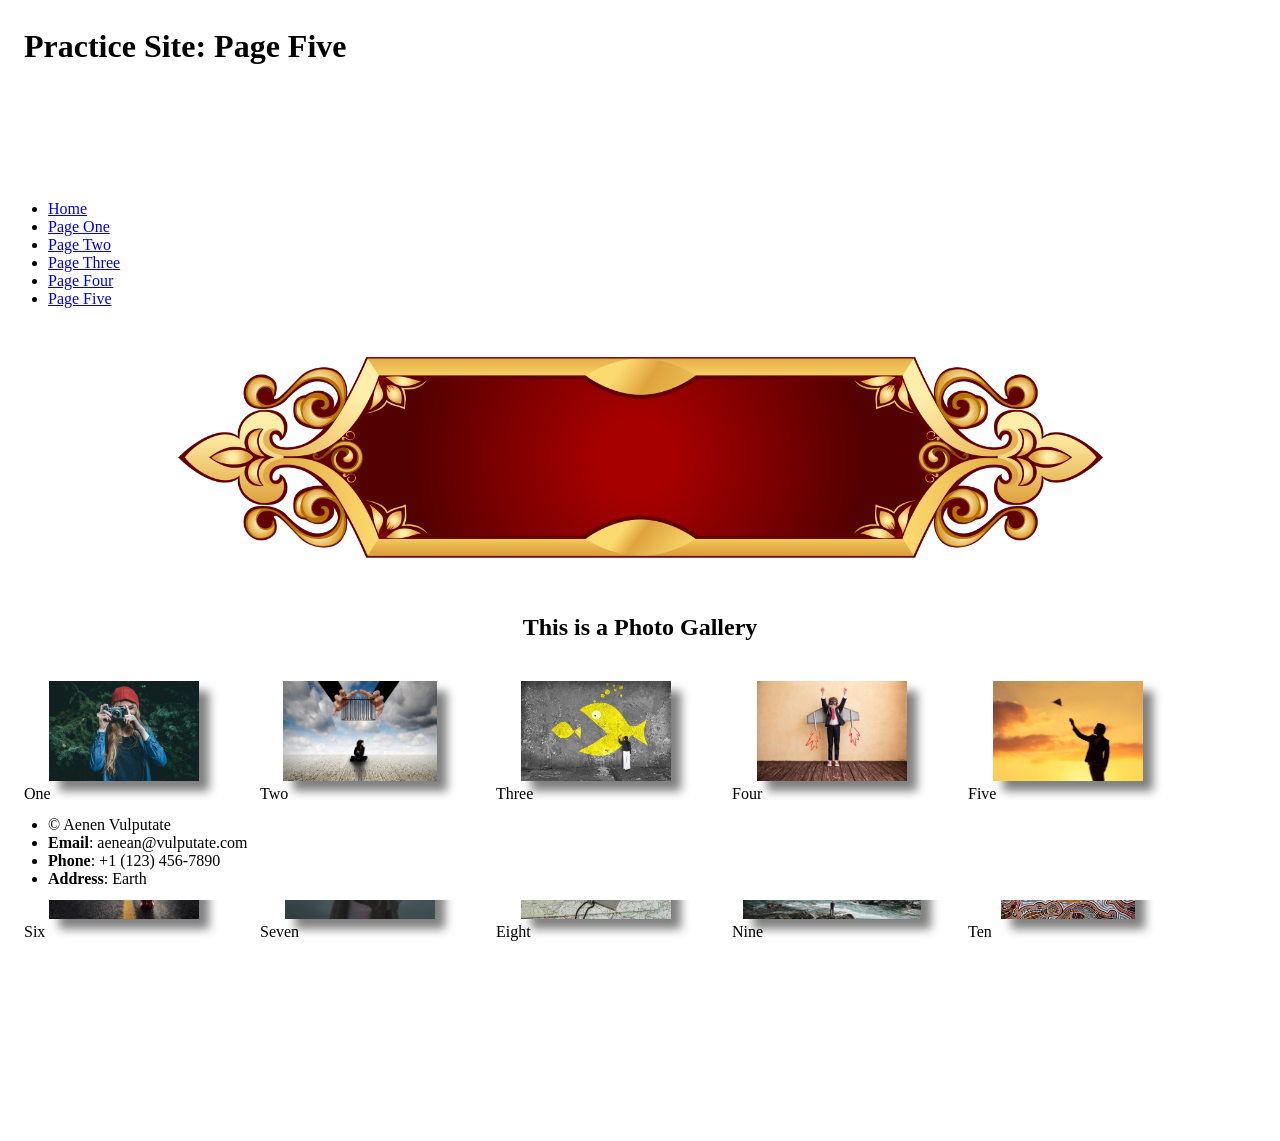
<file: five.html>
<!DOCTYPE HTML>
<html>
	<head>
		<title> Page Five </title>
		<meta charset="utf-8">
		<link rel="stylesheet" href="main.css">
	</head>
	<body>
		<header class="title">
			<h1> Practice Site: Page Five </h1>
		</header>
		<div id="wrapper">
			<aside>
				<nav>
					<ul>
						<li> <a href="index.html"> Home </a></li>
						<li> <a href="one.html"> Page One </a></li>
						<li> <a href="two.html"> Page Two </a></li>
						<li> <a href="three.html"> Page Three </a></li>
						<li> <a href="four.html"> Page Four </a></li>
						<li> <a href="five.html"> Page Five </a></li>
					</ul>
				</nav>
			</aside>
			<section>
				<header>
					<figure>
						<img class="banner" src="banner3.png">
					</figure>
					<h2> This is a Photo Gallery </h2>
				</header>
				<section class="box">
				<figure class="gallery">
					<a href="#"><img src="1.jpg"></a>
					<figcaption> One </figcaption>
				</figure>
				<figure class="gallery">
					<a href="#"><img src="2.jpg"></a>
					<figcaption> Two </figcaption>
				</figure>
				<figure class="gallery">
					<a href="#"><img src="3.jpg"></a>
					<figcaption> Three </figcaption>
				</figure>
				<figure class="gallery">
					<a href="#"><img src="4.jpg"></a>
					<figcaption> Four </figcaption>
				</figure>
				<figure class="gallery">
					<a href="#"><img src="5.jpg"></a>
					<figcaption> Five </figcaption>
				</figure>
				<figure class="gallery">
					<a href="#"><img src="6.jpg"></a>
					<figcaption> Six </figcaption>
				</figure>
				<figure class="gallery">
					<a href="#"><img src="7.jpg"></a>
					<figcaption> Seven </figcaption>
				</figure>
				<figure class="gallery">
					<a href="#"><img src="8.jpg"></a>
					<figcaption> Eight </figcaption>
				</figure>
				<figure class="gallery">
					<a href="#"><img src="9.jpg"></a>
					<figcaption> Nine </figcaption>
				</figure>
				<figure class="gallery">
					<a href="#"><img src="10.jpg"></a>
					<figcaption> Ten </figcaption>
				</figure>
				</section>
			</section>
		<footer>
			<ul>
				<li> &copy; Aenen Vulputate </li>
				<li><b>Email</b>: aenean@vulputate.com</li>
				<li><b>Phone</b>: +1 (123) 456-7890 </li>
				<li><b>Address</b>: Earth </li>
		</footer>
	</body>
</html>
</file>
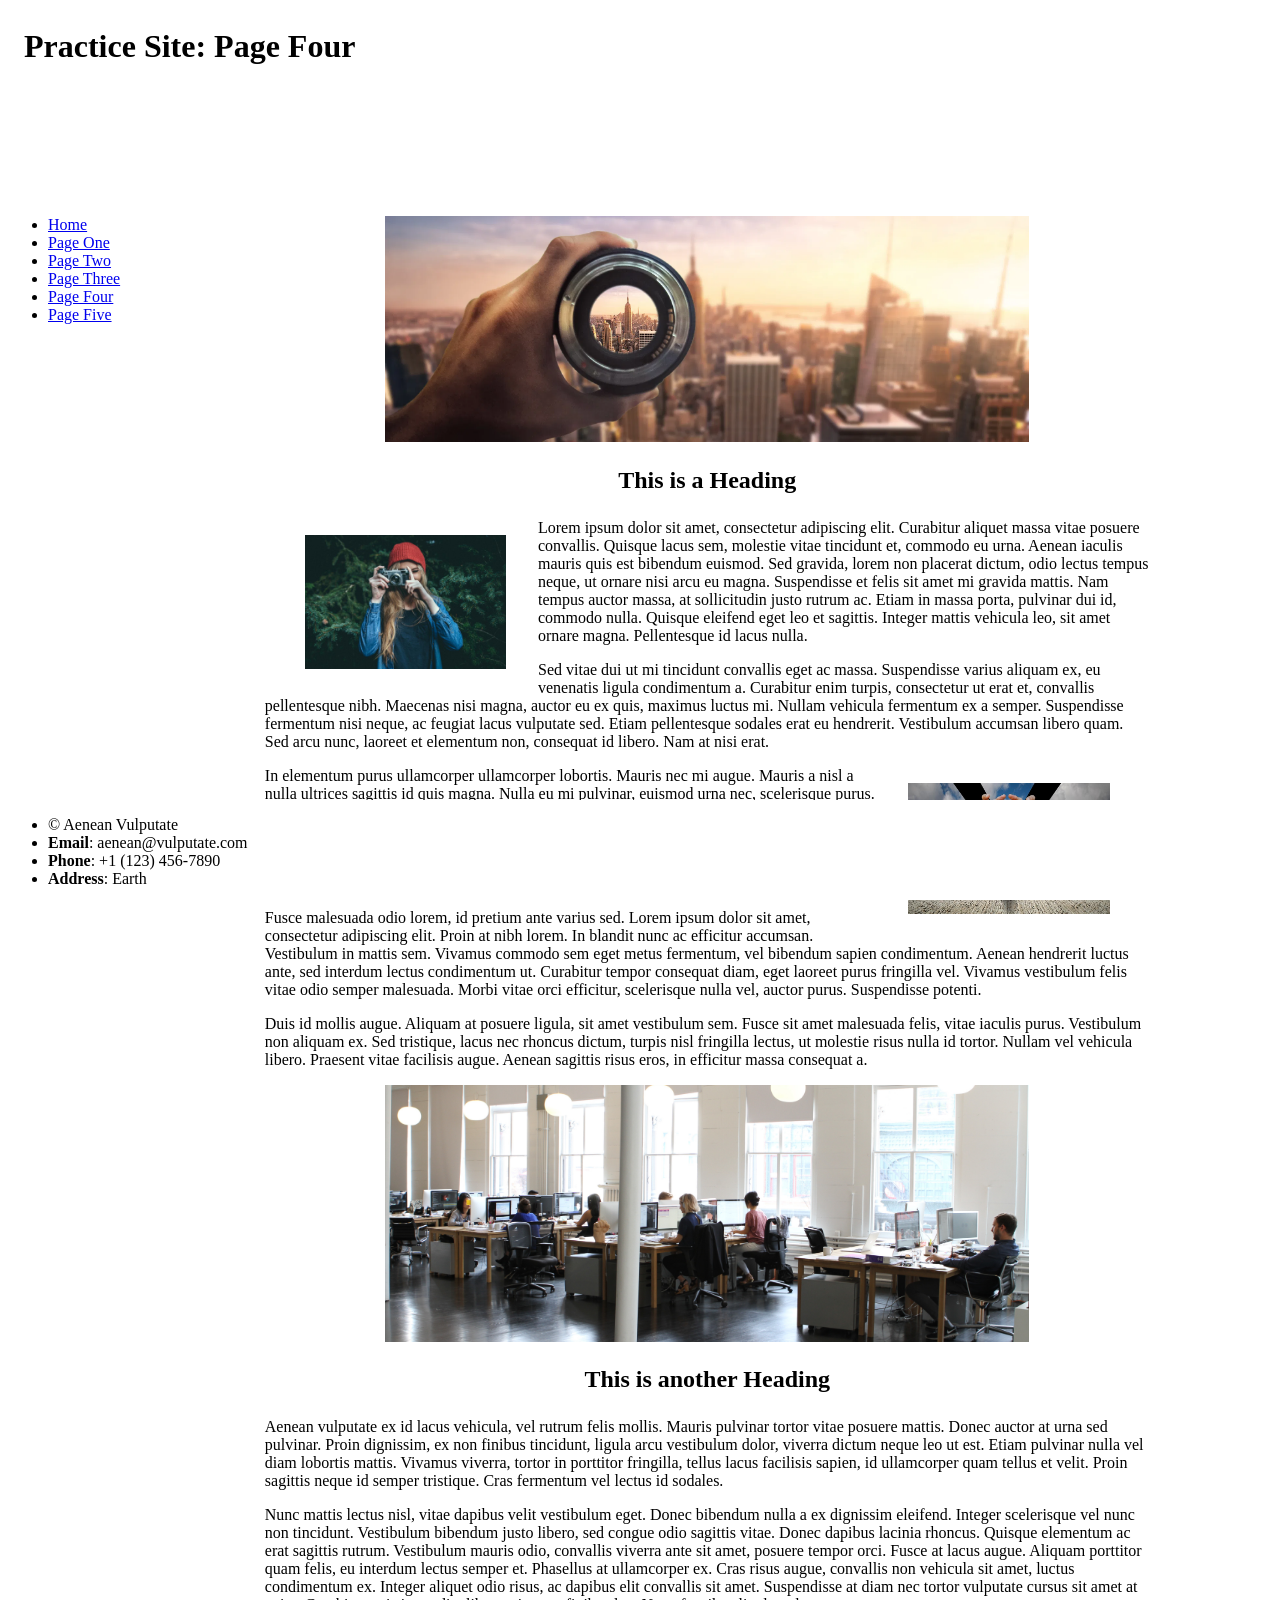
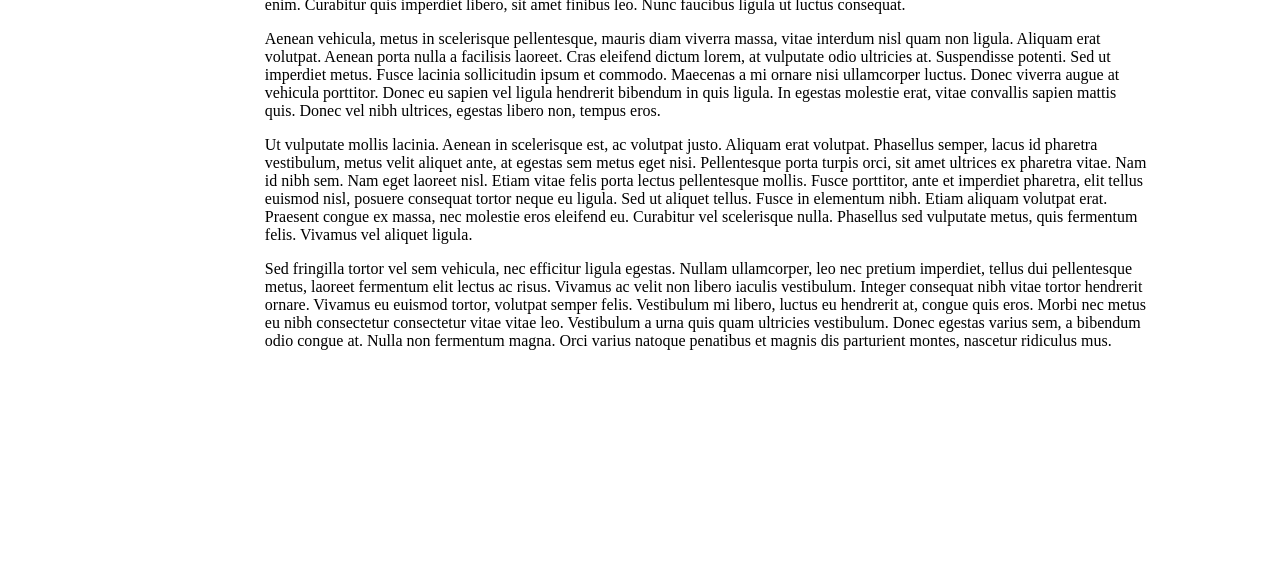
<file: four.html>
<!DOCTYPE HTML>
<html>
	<head>
		<title> Page Four </title>
		<meta charset="utf-8">
		<link rel="stylesheet" href="main.css">
	</head>
	<body>
		<header class="title">
			<h1> Practice Site: Page Four </h1>
		</header>
		<div id="wrapper">
			<aside class="four">
				<nav>
					<ul>
						<li> <a href="index.html"> Home </a></li>
						<li> <a href="one.html"> Page One </a></li>
						<li> <a href="two.html"> Page Two </a></li>
						<li> <a href="three.html"> Page Three </a></li>
						<li> <a href="four.html"> Page Four </a></li>
						<li> <a href="five.html"> Page Five </a></li>
					</ul>
				</nav>
			</aside>
			<div class="articles4">
			<article>
				<header>
					<figure>
						<img class="banner" src="banner.jpg">
					</figure>
					<h2> This is a Heading </h2>
				</header>
				<section>
					<figure>
						<img class="left4" src="1.jpg">
					</figure>
					<p>Lorem ipsum dolor sit amet, consectetur adipiscing elit. Curabitur aliquet massa vitae posuere convallis. Quisque lacus sem, molestie vitae tincidunt et, commodo eu urna. Aenean iaculis mauris quis est bibendum euismod. Sed gravida, lorem non placerat dictum, odio lectus tempus neque, ut ornare nisi arcu eu magna. Suspendisse et felis sit amet mi gravida mattis. Nam tempus auctor massa, at sollicitudin justo rutrum ac. Etiam in massa porta, pulvinar dui id, commodo nulla. Quisque eleifend eget leo et sagittis. Integer mattis vehicula leo, sit amet ornare magna. Pellentesque id lacus nulla.</p>
					<p>Sed vitae dui ut mi tincidunt convallis eget ac massa. Suspendisse varius aliquam ex, eu venenatis ligula condimentum a. Curabitur enim turpis, consectetur ut erat et, convallis pellentesque nibh. Maecenas nisi magna, auctor eu ex quis, maximus luctus mi. Nullam vehicula fermentum ex a semper. Suspendisse fermentum nisi neque, ac feugiat lacus vulputate sed. Etiam pellentesque sodales erat eu hendrerit. Vestibulum accumsan libero quam. Sed arcu nunc, laoreet et elementum non, consequat id libero. Nam at nisi erat.</p>
					<figure>
						<img class="right4" src="2.jpg">
					</figure>
					<p>In elementum purus ullamcorper ullamcorper lobortis. Mauris nec mi augue. Mauris a nisl a nulla ultrices sagittis id quis magna. Nulla eu mi pulvinar, euismod urna nec, scelerisque purus. Mauris id dolor tortor. Aliquam at rutrum lorem. Donec a semper nulla. Maecenas sollicitudin posuere dolor a fermentum. Suspendisse vel placerat justo. Phasellus iaculis mollis erat eu auctor. Vivamus ullamcorper ut orci eu semper. Suspendisse tincidunt ipsum ac turpis sodales pulvinar ac in risus. Cras varius leo at metus bibendum, id posuere metus condimentum. Aenean quis lacinia neque.</p>
					<p>Fusce malesuada odio lorem, id pretium ante varius sed. Lorem ipsum dolor sit amet, consectetur adipiscing elit. Proin at nibh lorem. In blandit nunc ac efficitur accumsan. Vestibulum in mattis sem. Vivamus commodo sem eget metus fermentum, vel bibendum sapien condimentum. Aenean hendrerit luctus ante, sed interdum lectus condimentum ut. Curabitur tempor consequat diam, eget laoreet purus fringilla vel. Vivamus vestibulum felis vitae odio semper malesuada. Morbi vitae orci efficitur, scelerisque nulla vel, auctor purus. Suspendisse potenti.</p>
					<p>Duis id mollis augue. Aliquam at posuere ligula, sit amet vestibulum sem. Fusce sit amet malesuada felis, vitae iaculis purus. Vestibulum non aliquam ex. Sed tristique, lacus nec rhoncus dictum, turpis nisl fringilla lectus, ut molestie risus nulla id tortor. Nullam vel vehicula libero. Praesent vitae facilisis augue. Aenean sagittis risus eros, in efficitur massa consequat a.</p>
				</section>
			</article>
			<article>
				<header>
					<figure>
						<img class="banner" src="banner2.jpg">
					</figure>
					<h2> This is another Heading </h2>
				</header>
				<p>Aenean vulputate ex id lacus vehicula, vel rutrum felis mollis. Mauris pulvinar tortor vitae posuere mattis. Donec auctor at urna sed pulvinar. Proin dignissim, ex non finibus tincidunt, ligula arcu vestibulum dolor, viverra dictum neque leo ut est. Etiam pulvinar nulla vel diam lobortis mattis. Vivamus viverra, tortor in porttitor fringilla, tellus lacus facilisis sapien, id ullamcorper quam tellus et velit. Proin sagittis neque id semper tristique. Cras fermentum vel lectus id sodales.</p>
				<p>Nunc mattis lectus nisl, vitae dapibus velit vestibulum eget. Donec bibendum nulla a ex dignissim eleifend. Integer scelerisque vel nunc non tincidunt. Vestibulum bibendum justo libero, sed congue odio sagittis vitae. Donec dapibus lacinia rhoncus. Quisque elementum ac erat sagittis rutrum. Vestibulum mauris odio, convallis viverra ante sit amet, posuere tempor orci. Fusce at lacus augue. Aliquam porttitor quam felis, eu interdum lectus semper et. Phasellus at ullamcorper ex. Cras risus augue, convallis non vehicula sit amet, luctus condimentum ex. Integer aliquet odio risus, ac dapibus elit convallis sit amet. Suspendisse at diam nec tortor vulputate cursus sit amet at enim. Curabitur quis imperdiet libero, sit amet finibus leo. Nunc faucibus ligula ut luctus consequat.</p>
				<p>Aenean vehicula, metus in scelerisque pellentesque, mauris diam viverra massa, vitae interdum nisl quam non ligula. Aliquam erat volutpat. Aenean porta nulla a facilisis laoreet. Cras eleifend dictum lorem, at vulputate odio ultricies at. Suspendisse potenti. Sed ut imperdiet metus. Fusce lacinia sollicitudin ipsum et commodo. Maecenas a mi ornare nisi ullamcorper luctus. Donec viverra augue at vehicula porttitor. Donec eu sapien vel ligula hendrerit bibendum in quis ligula. In egestas molestie erat, vitae convallis sapien mattis quis. Donec vel nibh ultrices, egestas libero non, tempus eros.</p>
				<p>Ut vulputate mollis lacinia. Aenean in scelerisque est, ac volutpat justo. Aliquam erat volutpat. Phasellus semper, lacus id pharetra vestibulum, metus velit aliquet ante, at egestas sem metus eget nisi. Pellentesque porta turpis orci, sit amet ultrices ex pharetra vitae. Nam id nibh sem. Nam eget laoreet nisl. Etiam vitae felis porta lectus pellentesque mollis. Fusce porttitor, ante et imperdiet pharetra, elit tellus euismod nisl, posuere consequat tortor neque eu ligula. Sed ut aliquet tellus. Fusce in elementum nibh. Etiam aliquam volutpat erat. Praesent congue ex massa, nec molestie eros eleifend eu. Curabitur vel scelerisque nulla. Phasellus sed vulputate metus, quis fermentum felis. Vivamus vel aliquet ligula.</p>
				<p>Sed fringilla tortor vel sem vehicula, nec efficitur ligula egestas. Nullam ullamcorper, leo nec pretium imperdiet, tellus dui pellentesque metus, laoreet fermentum elit lectus ac risus. Vivamus ac velit non libero iaculis vestibulum. Integer consequat nibh vitae tortor hendrerit ornare. Vivamus eu euismod tortor, volutpat semper felis. Vestibulum mi libero, luctus eu hendrerit at, congue quis eros. Morbi nec metus eu nibh consectetur consectetur vitae vitae leo. Vestibulum a urna quis quam ultricies vestibulum. Donec egestas varius sem, a bibendum odio congue at. Nulla non fermentum magna. Orci varius natoque penatibus et magnis dis parturient montes, nascetur ridiculus mus.</p>
			</article>
			</div>
		</div>
		<footer>
			<ul>
				<li> &copy; Aenean Vulputate </li>
				<li><b>Email</b>: aenean@vulputate.com</li>
				<li><b>Phone</b>: +1 (123) 456-7890 </li>
				<li><b>Address</b>: Earth </li>
		</footer>
	</body>
</html>
</file>
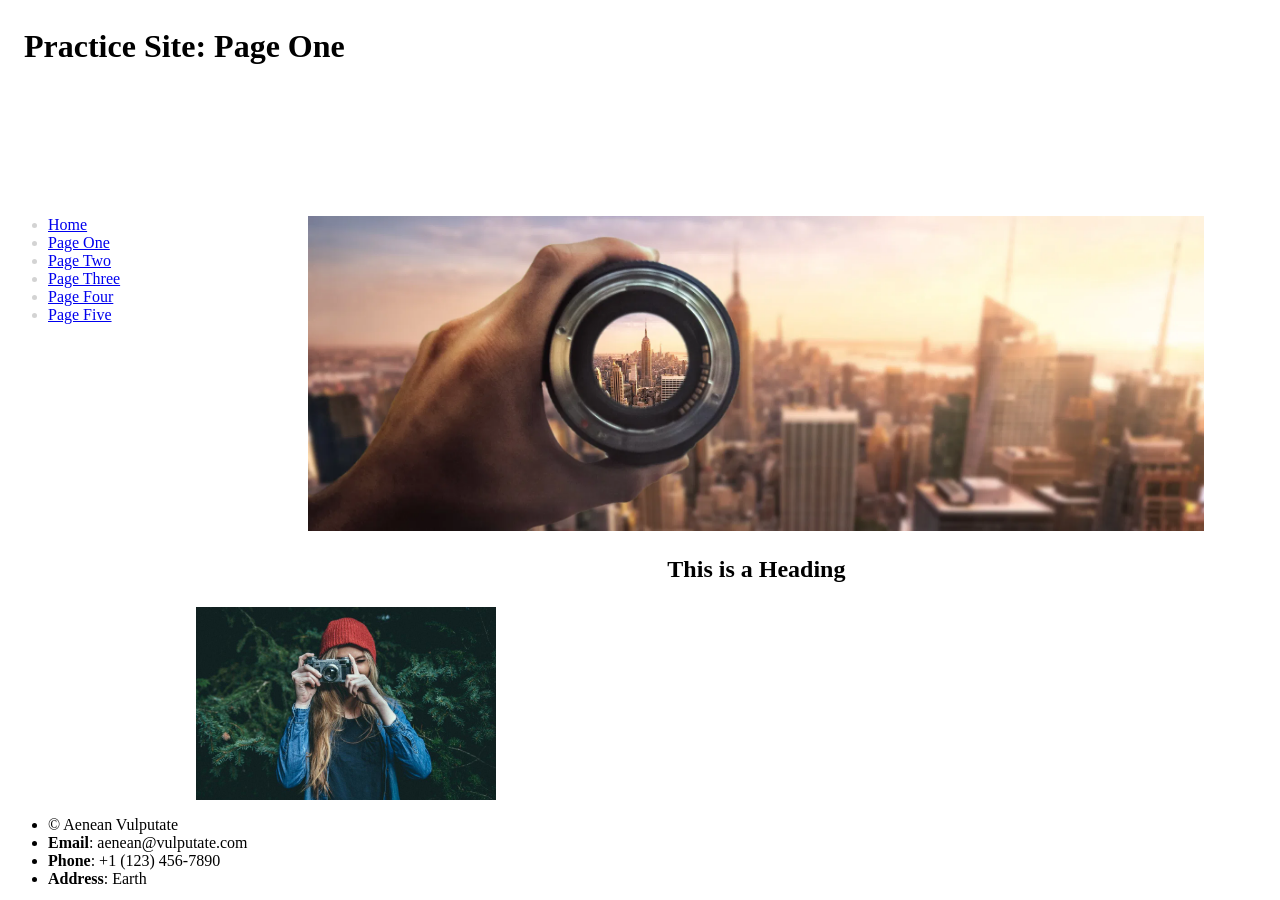
<file: one.html>
<!DOCTYPE HTML>
<html>
	<head>
		<title> Page One </title>
		<meta charset="utf-8">
		<link rel="stylesheet" href="main.css">
	</head>
	<body>
		<header class="title">
			<h1> Practice Site: Page One </h1>
		</header>
		<div id="wrapper">
			<aside class="one">
				<nav>
					<ul>
						<li> <a href="index.html"> Home </a></li>
						<li> <a href="one.html"> Page One </a></li>
						<li> <a href="two.html"> Page Two </a></li>
						<li> <a href="three.html"> Page Three </a></li>
						<li> <a href="four.html"> Page Four </a></li>
						<li> <a href="five.html"> Page Five </a></li>
					</ul>
				</nav>
			</aside>
			<div class="articles1">
			<article>
				<header>
					<figure>
						<img class="banner" src="banner.jpg">
					</figure>
					<h2> This is a Heading </h2>
				</header>
				<section>
					<figure>
						<img class="body1" src="1.jpg">
					</figure>
					<p>Lorem ipsum dolor sit amet, consectetur adipiscing elit. Curabitur aliquet massa vitae posuere convallis. Quisque lacus sem, molestie vitae tincidunt et, commodo eu urna. Aenean iaculis mauris quis est bibendum euismod. Sed gravida, lorem non placerat dictum, odio lectus tempus neque, ut ornare nisi arcu eu magna. Suspendisse et felis sit amet mi gravida mattis. Nam tempus auctor massa, at sollicitudin justo rutrum ac. Etiam in massa porta, pulvinar dui id, commodo nulla. Quisque eleifend eget leo et sagittis. Integer mattis vehicula leo, sit amet ornare magna. Pellentesque id lacus nulla.</p>
					<p>Sed vitae dui ut mi tincidunt convallis eget ac massa. Suspendisse varius aliquam ex, eu venenatis ligula condimentum a. Curabitur enim turpis, consectetur ut erat et, convallis pellentesque nibh. Maecenas nisi magna, auctor eu ex quis, maximus luctus mi. Nullam vehicula fermentum ex a semper. Suspendisse fermentum nisi neque, ac feugiat lacus vulputate sed. Etiam pellentesque sodales erat eu hendrerit. Vestibulum accumsan libero quam. Sed arcu nunc, laoreet et elementum non, consequat id libero. Nam at nisi erat.</p>
					<figure>
						<img class="body1" src="2.jpg">
					</figure>
					<p>In elementum purus ullamcorper ullamcorper lobortis. Mauris nec mi augue. Mauris a nisl a nulla ultrices sagittis id quis magna. Nulla eu mi pulvinar, euismod urna nec, scelerisque purus. Mauris id dolor tortor. Aliquam at rutrum lorem. Donec a semper nulla. Maecenas sollicitudin posuere dolor a fermentum. Suspendisse vel placerat justo. Phasellus iaculis mollis erat eu auctor. Vivamus ullamcorper ut orci eu semper. Suspendisse tincidunt ipsum ac turpis sodales pulvinar ac in risus. Cras varius leo at metus bibendum, id posuere metus condimentum. Aenean quis lacinia neque.</p>
					<p>Fusce malesuada odio lorem, id pretium ante varius sed. Lorem ipsum dolor sit amet, consectetur adipiscing elit. Proin at nibh lorem. In blandit nunc ac efficitur accumsan. Vestibulum in mattis sem. Vivamus commodo sem eget metus fermentum, vel bibendum sapien condimentum. Aenean hendrerit luctus ante, sed interdum lectus condimentum ut. Curabitur tempor consequat diam, eget laoreet purus fringilla vel. Vivamus vestibulum felis vitae odio semper malesuada. Morbi vitae orci efficitur, scelerisque nulla vel, auctor purus. Suspendisse potenti.</p>
					<p>Duis id mollis augue. Aliquam at posuere ligula, sit amet vestibulum sem. Fusce sit amet malesuada felis, vitae iaculis purus. Vestibulum non aliquam ex. Sed tristique, lacus nec rhoncus dictum, turpis nisl fringilla lectus, ut molestie risus nulla id tortor. Nullam vel vehicula libero. Praesent vitae facilisis augue. Aenean sagittis risus eros, in efficitur massa consequat a.</p>
				</section>
			</article>
			<article>
				<header>
					<figure>
						<img class="banner" src="banner2.jpg">
					</figure>
					<h2> This is another Heading </h2>
				</header>
				<p>Aenean vulputate ex id lacus vehicula, vel rutrum felis mollis. Mauris pulvinar tortor vitae posuere mattis. Donec auctor at urna sed pulvinar. Proin dignissim, ex non finibus tincidunt, ligula arcu vestibulum dolor, viverra dictum neque leo ut est. Etiam pulvinar nulla vel diam lobortis mattis. Vivamus viverra, tortor in porttitor fringilla, tellus lacus facilisis sapien, id ullamcorper quam tellus et velit. Proin sagittis neque id semper tristique. Cras fermentum vel lectus id sodales.</p>
				<p>Nunc mattis lectus nisl, vitae dapibus velit vestibulum eget. Donec bibendum nulla a ex dignissim eleifend. Integer scelerisque vel nunc non tincidunt. Vestibulum bibendum justo libero, sed congue odio sagittis vitae. Donec dapibus lacinia rhoncus. Quisque elementum ac erat sagittis rutrum. Vestibulum mauris odio, convallis viverra ante sit amet, posuere tempor orci. Fusce at lacus augue. Aliquam porttitor quam felis, eu interdum lectus semper et. Phasellus at ullamcorper ex. Cras risus augue, convallis non vehicula sit amet, luctus condimentum ex. Integer aliquet odio risus, ac dapibus elit convallis sit amet. Suspendisse at diam nec tortor vulputate cursus sit amet at enim. Curabitur quis imperdiet libero, sit amet finibus leo. Nunc faucibus ligula ut luctus consequat.</p>
				<p>Aenean vehicula, metus in scelerisque pellentesque, mauris diam viverra massa, vitae interdum nisl quam non ligula. Aliquam erat volutpat. Aenean porta nulla a facilisis laoreet. Cras eleifend dictum lorem, at vulputate odio ultricies at. Suspendisse potenti. Sed ut imperdiet metus. Fusce lacinia sollicitudin ipsum et commodo. Maecenas a mi ornare nisi ullamcorper luctus. Donec viverra augue at vehicula porttitor. Donec eu sapien vel ligula hendrerit bibendum in quis ligula. In egestas molestie erat, vitae convallis sapien mattis quis. Donec vel nibh ultrices, egestas libero non, tempus eros.</p>
				<p>Ut vulputate mollis lacinia. Aenean in scelerisque est, ac volutpat justo. Aliquam erat volutpat. Phasellus semper, lacus id pharetra vestibulum, metus velit aliquet ante, at egestas sem metus eget nisi. Pellentesque porta turpis orci, sit amet ultrices ex pharetra vitae. Nam id nibh sem. Nam eget laoreet nisl. Etiam vitae felis porta lectus pellentesque mollis. Fusce porttitor, ante et imperdiet pharetra, elit tellus euismod nisl, posuere consequat tortor neque eu ligula. Sed ut aliquet tellus. Fusce in elementum nibh. Etiam aliquam volutpat erat. Praesent congue ex massa, nec molestie eros eleifend eu. Curabitur vel scelerisque nulla. Phasellus sed vulputate metus, quis fermentum felis. Vivamus vel aliquet ligula.</p>
				<p>Sed fringilla tortor vel sem vehicula, nec efficitur ligula egestas. Nullam ullamcorper, leo nec pretium imperdiet, tellus dui pellentesque metus, laoreet fermentum elit lectus ac risus. Vivamus ac velit non libero iaculis vestibulum. Integer consequat nibh vitae tortor hendrerit ornare. Vivamus eu euismod tortor, volutpat semper felis. Vestibulum mi libero, luctus eu hendrerit at, congue quis eros. Morbi nec metus eu nibh consectetur consectetur vitae vitae leo. Vestibulum a urna quis quam ultricies vestibulum. Donec egestas varius sem, a bibendum odio congue at. Nulla non fermentum magna. Orci varius natoque penatibus et magnis dis parturient montes, nascetur ridiculus mus.</p>
			</article>
			</div>
		</div>
		<footer>
			<ul>
				<li> &copy; Aenean Vulputate </li>
				<li><b>Email</b>: aenean@vulputate.com</li>
				<li><b>Phone</b>: +1 (123) 456-7890 </li>
				<li><b>Address</b>: Earth </li>
		</footer>
	</body>
</html>
</file>
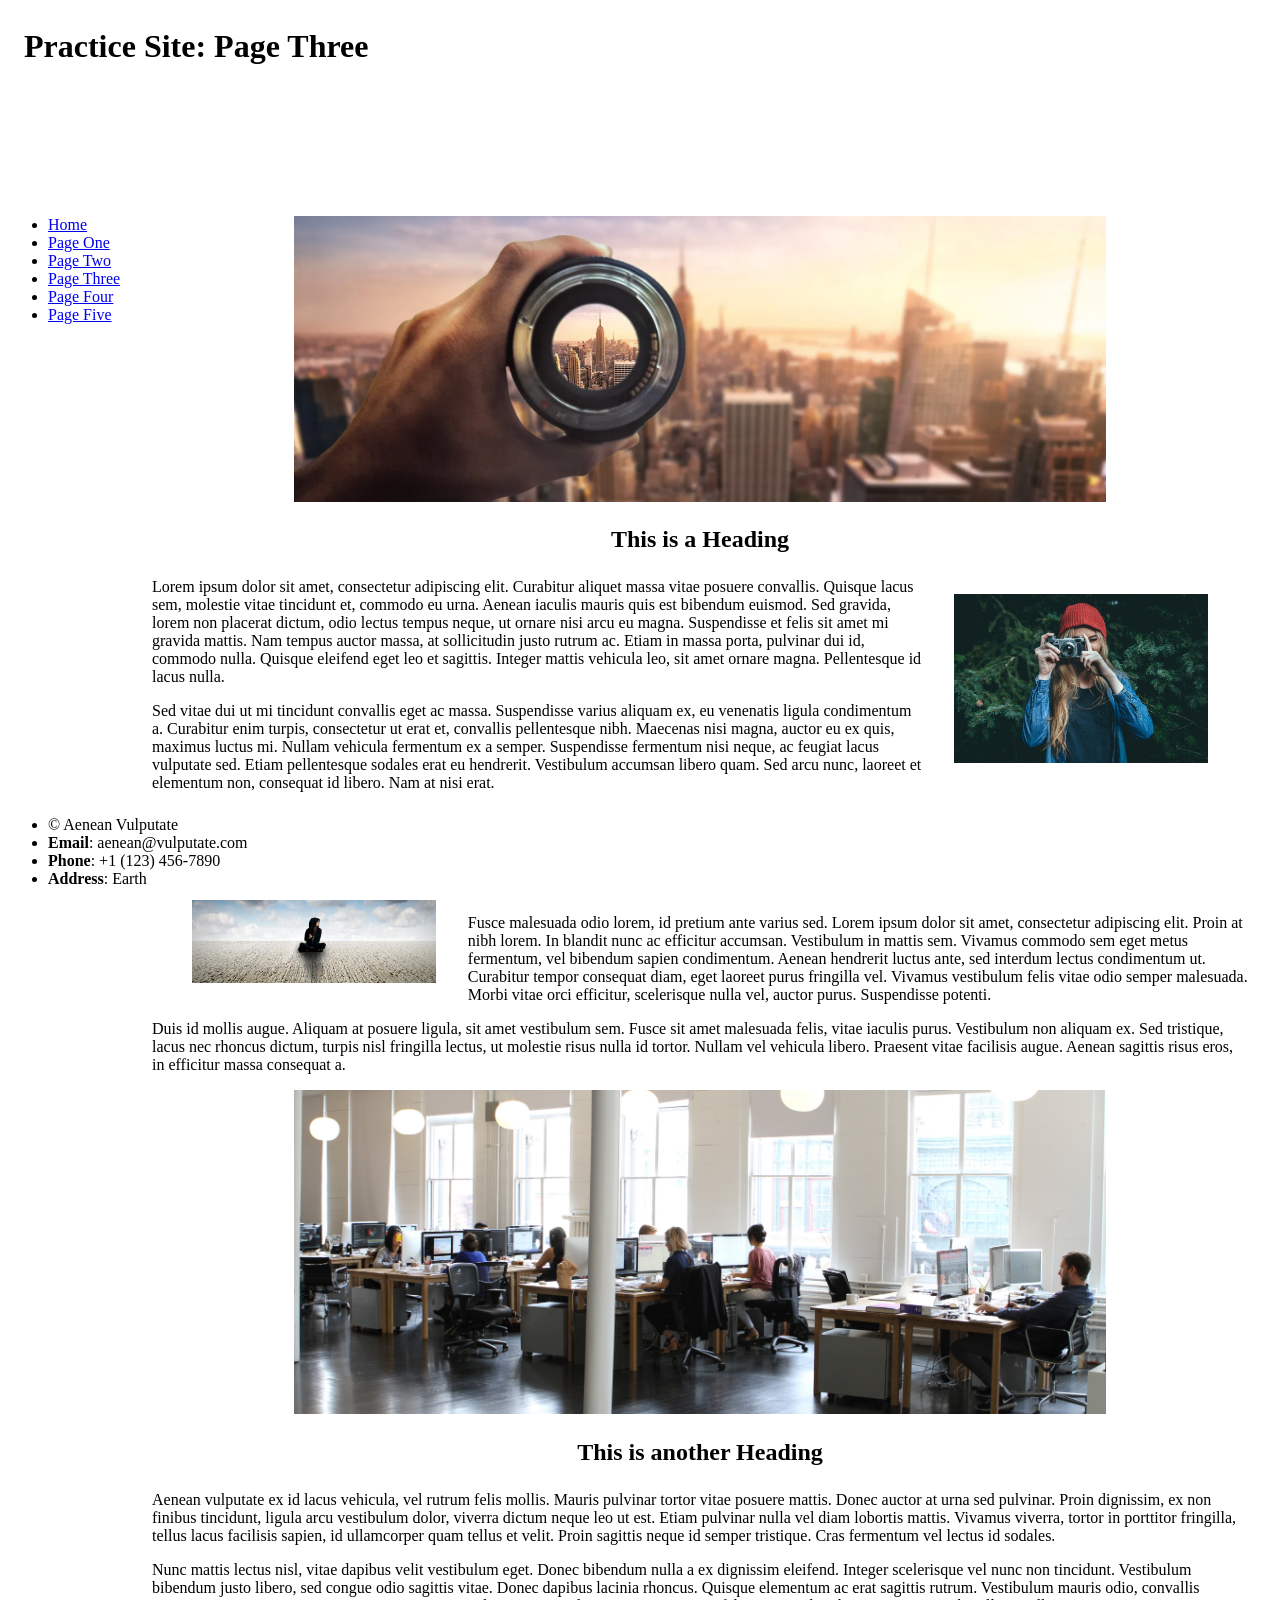
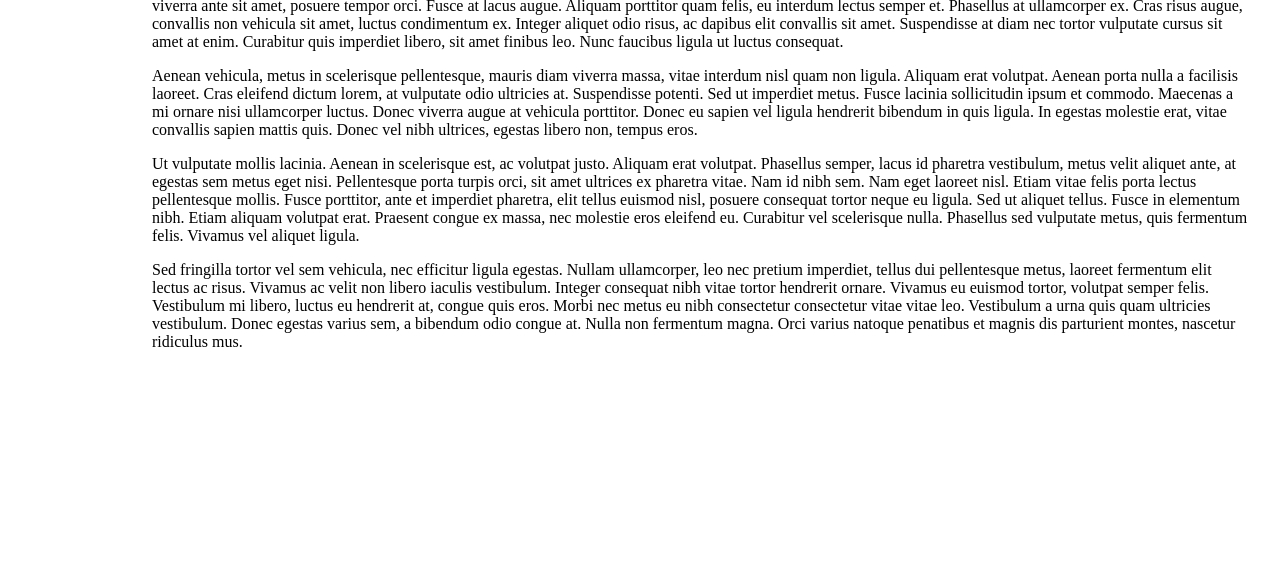
<file: three.html>
<!DOCTYPE HTML>
<html>
	<head>
		<title> Page Three </title>
		<meta charset="utf-8">
		<link rel="stylesheet" href="main.css">
	</head>
	<body>
		<header class="title">
			<h1> Practice Site: Page Three </h1>
		</header>
		<div id="wrapper">
			<aside class="three">
				<nav>
					<ul>
						<li> <a href="index.html"> Home </a></li>
						<li> <a href="one.html"> Page One </a></li>
						<li> <a href="two.html"> Page Two </a></li>
						<li> <a href="three.html"> Page Three </a></li>
						<li> <a href="four.html"> Page Four </a></li>
						<li> <a href="five.html"> Page Five </a></li>
					</ul>
				</nav>
			</aside>
			<div class="articles3">
			<article>
				<header>
					<figure>
						<img class="banner" src="banner.jpg">
					</figure>
					<h2> This is a Heading </h2>
				</header>
				<section>
					<figure>
						<img class="right3" img src="1.jpg">
					</figure>
					<p>Lorem ipsum dolor sit amet, consectetur adipiscing elit. Curabitur aliquet massa vitae posuere convallis. Quisque lacus sem, molestie vitae tincidunt et, commodo eu urna. Aenean iaculis mauris quis est bibendum euismod. Sed gravida, lorem non placerat dictum, odio lectus tempus neque, ut ornare nisi arcu eu magna. Suspendisse et felis sit amet mi gravida mattis. Nam tempus auctor massa, at sollicitudin justo rutrum ac. Etiam in massa porta, pulvinar dui id, commodo nulla. Quisque eleifend eget leo et sagittis. Integer mattis vehicula leo, sit amet ornare magna. Pellentesque id lacus nulla.</p>
					<p>Sed vitae dui ut mi tincidunt convallis eget ac massa. Suspendisse varius aliquam ex, eu venenatis ligula condimentum a. Curabitur enim turpis, consectetur ut erat et, convallis pellentesque nibh. Maecenas nisi magna, auctor eu ex quis, maximus luctus mi. Nullam vehicula fermentum ex a semper. Suspendisse fermentum nisi neque, ac feugiat lacus vulputate sed. Etiam pellentesque sodales erat eu hendrerit. Vestibulum accumsan libero quam. Sed arcu nunc, laoreet et elementum non, consequat id libero. Nam at nisi erat.</p>
					<figure>
						<img class="left3" src="2.jpg">
					</figure>
					<p>In elementum purus ullamcorper ullamcorper lobortis. Mauris nec mi augue. Mauris a nisl a nulla ultrices sagittis id quis magna. Nulla eu mi pulvinar, euismod urna nec, scelerisque purus. Mauris id dolor tortor. Aliquam at rutrum lorem. Donec a semper nulla. Maecenas sollicitudin posuere dolor a fermentum. Suspendisse vel placerat justo. Phasellus iaculis mollis erat eu auctor. Vivamus ullamcorper ut orci eu semper. Suspendisse tincidunt ipsum ac turpis sodales pulvinar ac in risus. Cras varius leo at metus bibendum, id posuere metus condimentum. Aenean quis lacinia neque.</p>
					<p>Fusce malesuada odio lorem, id pretium ante varius sed. Lorem ipsum dolor sit amet, consectetur adipiscing elit. Proin at nibh lorem. In blandit nunc ac efficitur accumsan. Vestibulum in mattis sem. Vivamus commodo sem eget metus fermentum, vel bibendum sapien condimentum. Aenean hendrerit luctus ante, sed interdum lectus condimentum ut. Curabitur tempor consequat diam, eget laoreet purus fringilla vel. Vivamus vestibulum felis vitae odio semper malesuada. Morbi vitae orci efficitur, scelerisque nulla vel, auctor purus. Suspendisse potenti.</p>
					<p>Duis id mollis augue. Aliquam at posuere ligula, sit amet vestibulum sem. Fusce sit amet malesuada felis, vitae iaculis purus. Vestibulum non aliquam ex. Sed tristique, lacus nec rhoncus dictum, turpis nisl fringilla lectus, ut molestie risus nulla id tortor. Nullam vel vehicula libero. Praesent vitae facilisis augue. Aenean sagittis risus eros, in efficitur massa consequat a.</p>
				</section>
			</article>
			<article>
				<header>
					<figure>
						<img class="banner" src="banner2.jpg">
					</figure>
					<h2> This is another Heading </h2>
				</header>
				<p>Aenean vulputate ex id lacus vehicula, vel rutrum felis mollis. Mauris pulvinar tortor vitae posuere mattis. Donec auctor at urna sed pulvinar. Proin dignissim, ex non finibus tincidunt, ligula arcu vestibulum dolor, viverra dictum neque leo ut est. Etiam pulvinar nulla vel diam lobortis mattis. Vivamus viverra, tortor in porttitor fringilla, tellus lacus facilisis sapien, id ullamcorper quam tellus et velit. Proin sagittis neque id semper tristique. Cras fermentum vel lectus id sodales.</p>
				<p>Nunc mattis lectus nisl, vitae dapibus velit vestibulum eget. Donec bibendum nulla a ex dignissim eleifend. Integer scelerisque vel nunc non tincidunt. Vestibulum bibendum justo libero, sed congue odio sagittis vitae. Donec dapibus lacinia rhoncus. Quisque elementum ac erat sagittis rutrum. Vestibulum mauris odio, convallis viverra ante sit amet, posuere tempor orci. Fusce at lacus augue. Aliquam porttitor quam felis, eu interdum lectus semper et. Phasellus at ullamcorper ex. Cras risus augue, convallis non vehicula sit amet, luctus condimentum ex. Integer aliquet odio risus, ac dapibus elit convallis sit amet. Suspendisse at diam nec tortor vulputate cursus sit amet at enim. Curabitur quis imperdiet libero, sit amet finibus leo. Nunc faucibus ligula ut luctus consequat.</p>
				<p>Aenean vehicula, metus in scelerisque pellentesque, mauris diam viverra massa, vitae interdum nisl quam non ligula. Aliquam erat volutpat. Aenean porta nulla a facilisis laoreet. Cras eleifend dictum lorem, at vulputate odio ultricies at. Suspendisse potenti. Sed ut imperdiet metus. Fusce lacinia sollicitudin ipsum et commodo. Maecenas a mi ornare nisi ullamcorper luctus. Donec viverra augue at vehicula porttitor. Donec eu sapien vel ligula hendrerit bibendum in quis ligula. In egestas molestie erat, vitae convallis sapien mattis quis. Donec vel nibh ultrices, egestas libero non, tempus eros.</p>
				<p>Ut vulputate mollis lacinia. Aenean in scelerisque est, ac volutpat justo. Aliquam erat volutpat. Phasellus semper, lacus id pharetra vestibulum, metus velit aliquet ante, at egestas sem metus eget nisi. Pellentesque porta turpis orci, sit amet ultrices ex pharetra vitae. Nam id nibh sem. Nam eget laoreet nisl. Etiam vitae felis porta lectus pellentesque mollis. Fusce porttitor, ante et imperdiet pharetra, elit tellus euismod nisl, posuere consequat tortor neque eu ligula. Sed ut aliquet tellus. Fusce in elementum nibh. Etiam aliquam volutpat erat. Praesent congue ex massa, nec molestie eros eleifend eu. Curabitur vel scelerisque nulla. Phasellus sed vulputate metus, quis fermentum felis. Vivamus vel aliquet ligula.</p>
				<p>Sed fringilla tortor vel sem vehicula, nec efficitur ligula egestas. Nullam ullamcorper, leo nec pretium imperdiet, tellus dui pellentesque metus, laoreet fermentum elit lectus ac risus. Vivamus ac velit non libero iaculis vestibulum. Integer consequat nibh vitae tortor hendrerit ornare. Vivamus eu euismod tortor, volutpat semper felis. Vestibulum mi libero, luctus eu hendrerit at, congue quis eros. Morbi nec metus eu nibh consectetur consectetur vitae vitae leo. Vestibulum a urna quis quam ultricies vestibulum. Donec egestas varius sem, a bibendum odio congue at. Nulla non fermentum magna. Orci varius natoque penatibus et magnis dis parturient montes, nascetur ridiculus mus.</p>
			</article>
			</div>
		</div>
		<footer>
			<ul>
				<li> &copy; Aenean Vulputate </li>
				<li><b>Email</b>: aenean@vulputate.com</li>
				<li><b>Phone</b>: +1 (123) 456-7890 </li>
				<li><b>Address</b>: Earth </li>
		</footer>
	</body>
</html>
</file>
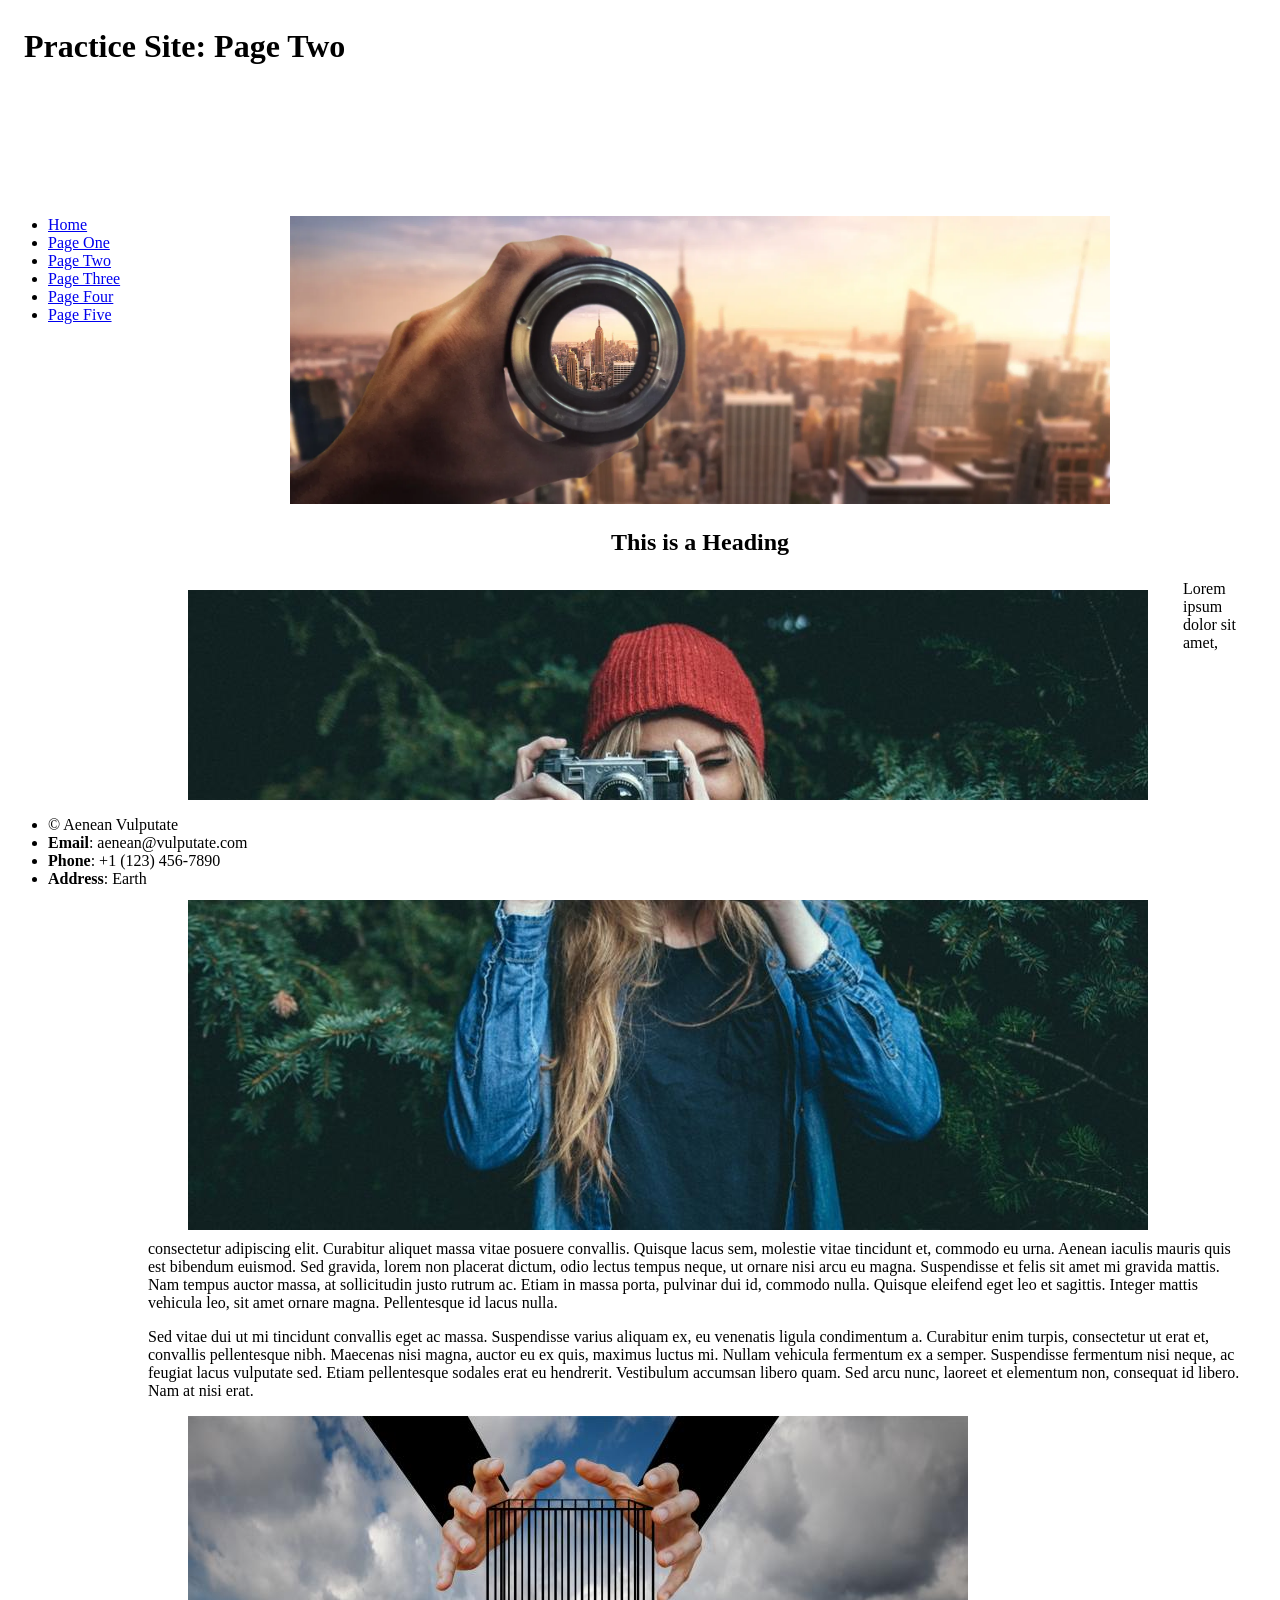
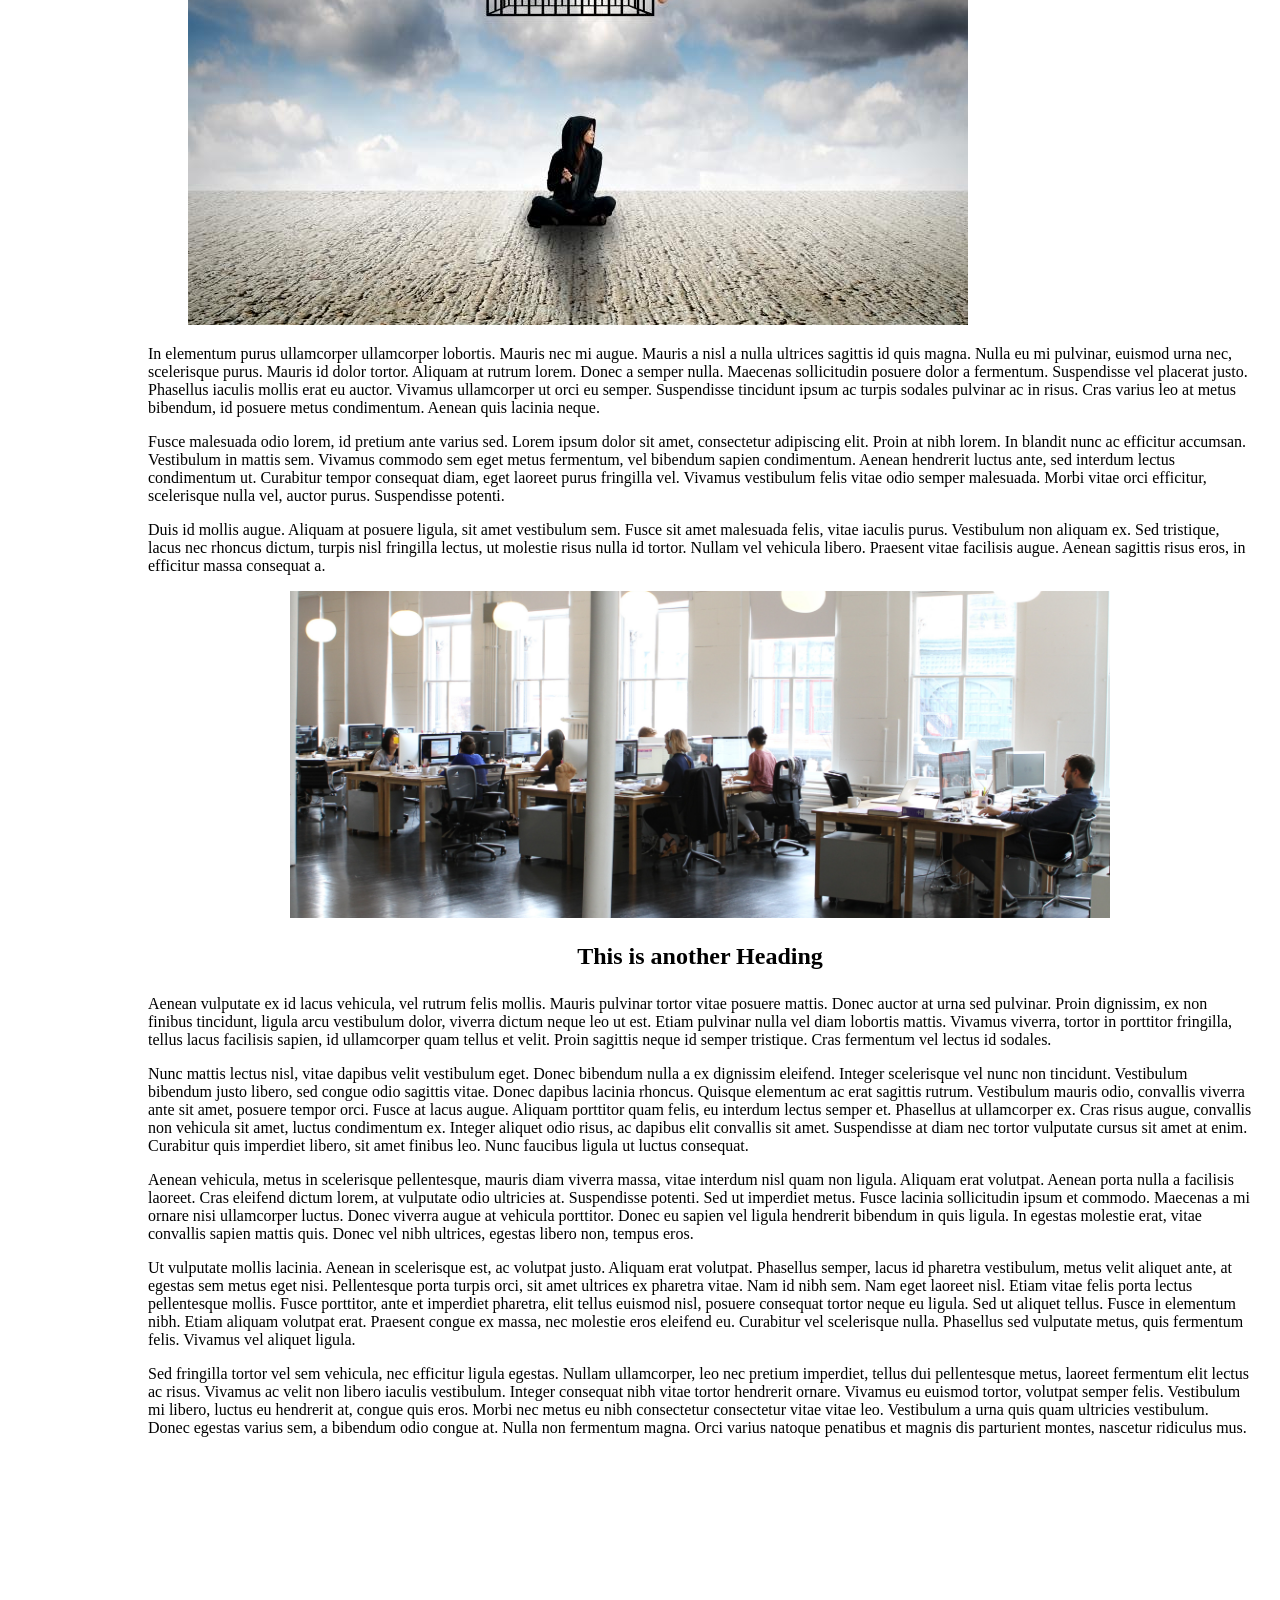
<file: two.html>
<!DOCTYPE HTML>
<html>
	<head>
		<title> Page Two </title>
		<meta charset="utf-8">
		<link rel="stylesheet" href="main.css">
	</head>
	<body>
		<header class="title">
			<h1> Practice Site: Page Two </h1>
		</header>
		<div id="wrapper">
			<aside class="two">
				<nav>
					<ul>
						<li> <a href="index.html"> Home </a></li>
						<li> <a href="one.html"> Page One </a></li>
						<li> <a href="two.html"> Page Two </a></li>
						<li> <a href="three.html"> Page Three </a></li>
						<li> <a href="four.html"> Page Four </a></li>
						<li> <a href="five.html"> Page Five </a></li>
					</ul>
				</nav>
			</aside>
			<div class="articles2">
			<article>
				<header>
					<figure>
						<img class="banner" src="banner.jpg">
					</figure>
					<h2> This is a Heading </h2>
				</header>
				<section>
					<figure>
						<img class="left2" src="1.jpg">
					</figure>
					<p>Lorem ipsum dolor sit amet, consectetur adipiscing elit. Curabitur aliquet massa vitae posuere convallis. Quisque lacus sem, molestie vitae tincidunt et, commodo eu urna. Aenean iaculis mauris quis est bibendum euismod. Sed gravida, lorem non placerat dictum, odio lectus tempus neque, ut ornare nisi arcu eu magna. Suspendisse et felis sit amet mi gravida mattis. Nam tempus auctor massa, at sollicitudin justo rutrum ac. Etiam in massa porta, pulvinar dui id, commodo nulla. Quisque eleifend eget leo et sagittis. Integer mattis vehicula leo, sit amet ornare magna. Pellentesque id lacus nulla.</p>
					<p>Sed vitae dui ut mi tincidunt convallis eget ac massa. Suspendisse varius aliquam ex, eu venenatis ligula condimentum a. Curabitur enim turpis, consectetur ut erat et, convallis pellentesque nibh. Maecenas nisi magna, auctor eu ex quis, maximus luctus mi. Nullam vehicula fermentum ex a semper. Suspendisse fermentum nisi neque, ac feugiat lacus vulputate sed. Etiam pellentesque sodales erat eu hendrerit. Vestibulum accumsan libero quam. Sed arcu nunc, laoreet et elementum non, consequat id libero. Nam at nisi erat.</p>
					<figure>
						<img class "right2" src="2.jpg">
					</figure>
					<p>In elementum purus ullamcorper ullamcorper lobortis. Mauris nec mi augue. Mauris a nisl a nulla ultrices sagittis id quis magna. Nulla eu mi pulvinar, euismod urna nec, scelerisque purus. Mauris id dolor tortor. Aliquam at rutrum lorem. Donec a semper nulla. Maecenas sollicitudin posuere dolor a fermentum. Suspendisse vel placerat justo. Phasellus iaculis mollis erat eu auctor. Vivamus ullamcorper ut orci eu semper. Suspendisse tincidunt ipsum ac turpis sodales pulvinar ac in risus. Cras varius leo at metus bibendum, id posuere metus condimentum. Aenean quis lacinia neque.</p>
					<p>Fusce malesuada odio lorem, id pretium ante varius sed. Lorem ipsum dolor sit amet, consectetur adipiscing elit. Proin at nibh lorem. In blandit nunc ac efficitur accumsan. Vestibulum in mattis sem. Vivamus commodo sem eget metus fermentum, vel bibendum sapien condimentum. Aenean hendrerit luctus ante, sed interdum lectus condimentum ut. Curabitur tempor consequat diam, eget laoreet purus fringilla vel. Vivamus vestibulum felis vitae odio semper malesuada. Morbi vitae orci efficitur, scelerisque nulla vel, auctor purus. Suspendisse potenti.</p>
					<p>Duis id mollis augue. Aliquam at posuere ligula, sit amet vestibulum sem. Fusce sit amet malesuada felis, vitae iaculis purus. Vestibulum non aliquam ex. Sed tristique, lacus nec rhoncus dictum, turpis nisl fringilla lectus, ut molestie risus nulla id tortor. Nullam vel vehicula libero. Praesent vitae facilisis augue. Aenean sagittis risus eros, in efficitur massa consequat a.</p>
				</section>
			</article>
			<article>
				<header>
					<figure>
						<img class="banner" src="banner2.jpg">
					</figure>
					<h2> This is another Heading </h2>
				</header>
				<p>Aenean vulputate ex id lacus vehicula, vel rutrum felis mollis. Mauris pulvinar tortor vitae posuere mattis. Donec auctor at urna sed pulvinar. Proin dignissim, ex non finibus tincidunt, ligula arcu vestibulum dolor, viverra dictum neque leo ut est. Etiam pulvinar nulla vel diam lobortis mattis. Vivamus viverra, tortor in porttitor fringilla, tellus lacus facilisis sapien, id ullamcorper quam tellus et velit. Proin sagittis neque id semper tristique. Cras fermentum vel lectus id sodales.</p>
				<p>Nunc mattis lectus nisl, vitae dapibus velit vestibulum eget. Donec bibendum nulla a ex dignissim eleifend. Integer scelerisque vel nunc non tincidunt. Vestibulum bibendum justo libero, sed congue odio sagittis vitae. Donec dapibus lacinia rhoncus. Quisque elementum ac erat sagittis rutrum. Vestibulum mauris odio, convallis viverra ante sit amet, posuere tempor orci. Fusce at lacus augue. Aliquam porttitor quam felis, eu interdum lectus semper et. Phasellus at ullamcorper ex. Cras risus augue, convallis non vehicula sit amet, luctus condimentum ex. Integer aliquet odio risus, ac dapibus elit convallis sit amet. Suspendisse at diam nec tortor vulputate cursus sit amet at enim. Curabitur quis imperdiet libero, sit amet finibus leo. Nunc faucibus ligula ut luctus consequat.</p>
				<p>Aenean vehicula, metus in scelerisque pellentesque, mauris diam viverra massa, vitae interdum nisl quam non ligula. Aliquam erat volutpat. Aenean porta nulla a facilisis laoreet. Cras eleifend dictum lorem, at vulputate odio ultricies at. Suspendisse potenti. Sed ut imperdiet metus. Fusce lacinia sollicitudin ipsum et commodo. Maecenas a mi ornare nisi ullamcorper luctus. Donec viverra augue at vehicula porttitor. Donec eu sapien vel ligula hendrerit bibendum in quis ligula. In egestas molestie erat, vitae convallis sapien mattis quis. Donec vel nibh ultrices, egestas libero non, tempus eros.</p>
				<p>Ut vulputate mollis lacinia. Aenean in scelerisque est, ac volutpat justo. Aliquam erat volutpat. Phasellus semper, lacus id pharetra vestibulum, metus velit aliquet ante, at egestas sem metus eget nisi. Pellentesque porta turpis orci, sit amet ultrices ex pharetra vitae. Nam id nibh sem. Nam eget laoreet nisl. Etiam vitae felis porta lectus pellentesque mollis. Fusce porttitor, ante et imperdiet pharetra, elit tellus euismod nisl, posuere consequat tortor neque eu ligula. Sed ut aliquet tellus. Fusce in elementum nibh. Etiam aliquam volutpat erat. Praesent congue ex massa, nec molestie eros eleifend eu. Curabitur vel scelerisque nulla. Phasellus sed vulputate metus, quis fermentum felis. Vivamus vel aliquet ligula.</p>
				<p>Sed fringilla tortor vel sem vehicula, nec efficitur ligula egestas. Nullam ullamcorper, leo nec pretium imperdiet, tellus dui pellentesque metus, laoreet fermentum elit lectus ac risus. Vivamus ac velit non libero iaculis vestibulum. Integer consequat nibh vitae tortor hendrerit ornare. Vivamus eu euismod tortor, volutpat semper felis. Vestibulum mi libero, luctus eu hendrerit at, congue quis eros. Morbi nec metus eu nibh consectetur consectetur vitae vitae leo. Vestibulum a urna quis quam ultricies vestibulum. Donec egestas varius sem, a bibendum odio congue at. Nulla non fermentum magna. Orci varius natoque penatibus et magnis dis parturient montes, nascetur ridiculus mus.</p>
			</article>
			</div>
		</div>
		<footer>
			<ul>
				<li> &copy; Aenean Vulputate </li>
				<li><b>Email</b>: aenean@vulputate.com</li>
				<li><b>Phone</b>: +1 (123) 456-7890 </li>
				<li><b>Address</b>: Earth </li>
		</footer>
	</body>
</html>
</file>
<file: main.css>
/* Please insert all your CSS code into this document */
h1 {
	padding: .2em .5em 1em;
	}

h2 {
	padding: .2em;
	text-align: center;
	}

footer {
	position: fixed;
	bottom: 0;
	height: 100px;
	width: 100%;
	background: white;
	}

header.title {
	position: fixed;
	top: 0;
	height: 70px;
	width: 100%;
	background: white;
	float: none;
	}

#wrapper {
	margin: 200px 0 200px 0;
	}

.banner {
	display: block;
	margin: auto;
	width: 80%;
	}

/* page one */

aside.one {
	position: fixed;
	left: 0;
	width: 140px;
	padding: 0 .5em;
	color: #D3D3D3
	}

div.articles1 {
	position: fixed;
	left: 150px;
	height: 700px;
	width: 1200px;
	padding: 0 .4em;
	overflow: scroll;
}

img.body1 {
	width: 300px;
}

/* page two */

aside.two {
	float: left;
	min-width: 120px;
}

div.articles2 {
	min-height: 380 px;
	min-width: 350 px;
	padding: 0 20px;
	overflow: scroll;
}

.left2 {
	float: left;
	margin: 10px 35px 10px 0px;
	width: 170 px;
}

.right2 {
	float: right;
	margin: 10px 0px 10px 35px;
	width: 170px;
}

/* page three */

	aside.three {
		float: left;
		min-width: 120px;
	}

	div.articles3 {
		min-height: 400px;
		min-width: 350px;
		padding: 0 1.5em;
		overflow: scroll;
	}

	.right3 {
		float: right;
		margin: 1em 0em 1em 2em;
		width: 25%;
	}

	.left3 {
		float: left; 
		margin: 1em 2em 1em 0;
		width: 24%;
	}

/* page four */

	aside.four {
		display: inline-block;
		vertical-align: top;
		width: 20%;
		min-width: 100px;
	}

	div.articles4 {
		display: inline-block;
		vertical-align: top;
		width: 70%;
		min-height: 400px;
		min-width: 345px;
	}

	.right4 {
		float: right;
		margin: 1em 0em 1em 2em;
		width: 25%;
	}

	.left4 {
		float: left;
		margin: 1em 2em 1em 0;
		width: 25%;
	}

/* page five  */
	.gallery {
		display: inline-block;
  		width: 200px;
 		height: 100px;
  		margin: 1em;
	}
	.gallery img {
		width: 100%;
		height: 100%;
		object-fit: contain;
		filter: drop-shadow(10px 10px 5px rgba(0, 0, 0, 0.5))
	}
</file>
